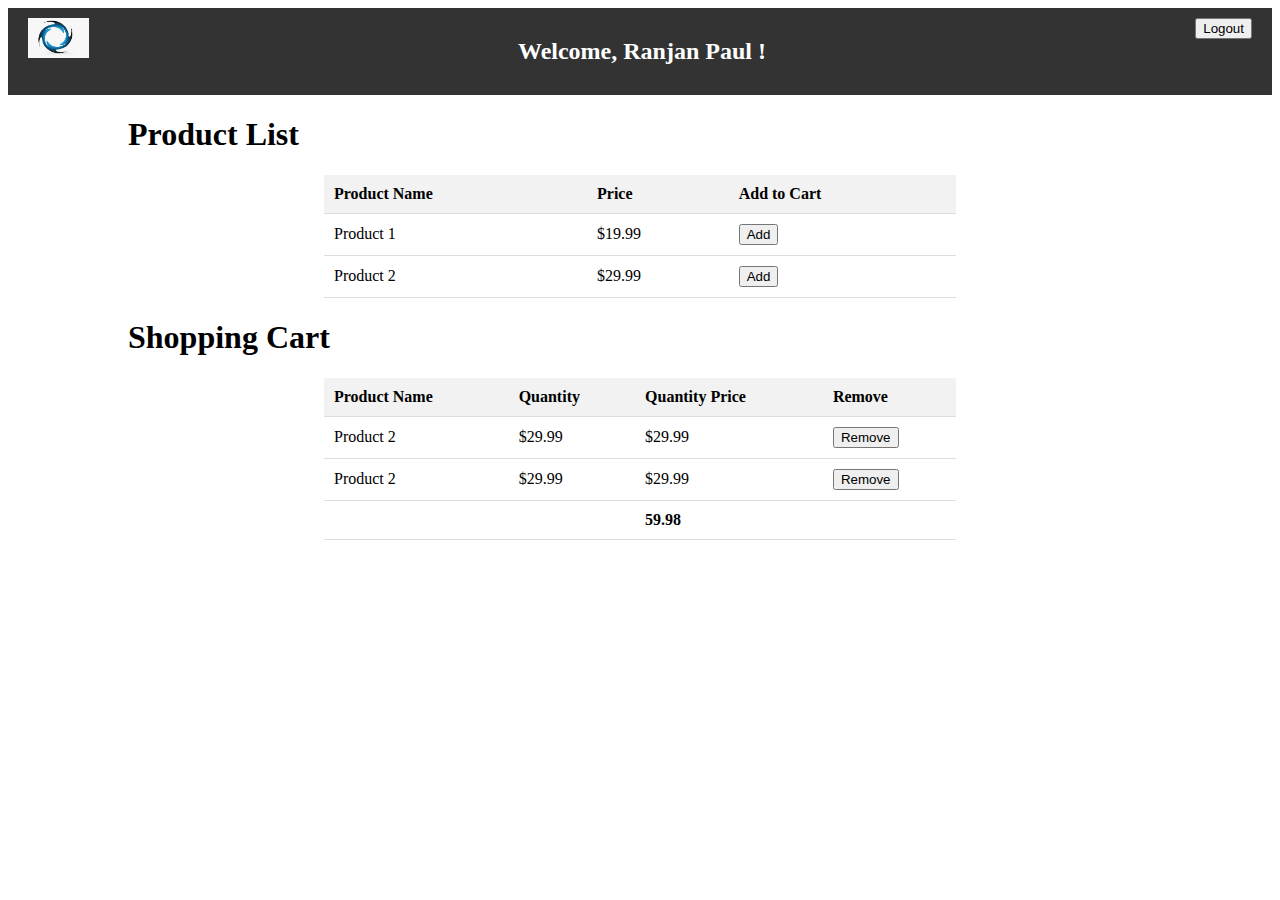
<file: assignment3/index.html>
<!DOCTYPE html>
<html lang="en">
<head>
    <meta charset="UTF-8">
    <meta name="viewport" content="width=device-width, initial-scale=1.0">
    <title>Online Shopping</title>
    <link href="./assets/page.css" rel="stylesheet">

</head>
<body>
    <header>
        <div class="logo">
            <img src="./assets/logo.png" alt="Logo">
        </div>
        <div class="welcome">
            <h2>Welcome, Ranjan Paul !</h2>
        </div>
        <div class="logout">
            <button>Logout</button>
        </div>
    </header>

    <div class="productHeader">
        <h1>Product List</h1>

    </div>
    <table>
        <thead>
            <tr>
                <th>Product Name</th>
                <th>Price</th>
                <th>Add to Cart</th>
            </tr>
        </thead>
        <tbody>
            <tr>
                <td>Product 1</td>
                <td>$19.99</td>
                <td><button>Add</button></td>
            </tr>
            <tr>
                <td>Product 2</td>
                <td>$29.99</td>
                <td><button>Add</button></td>
            </tr>
            <!-- Add more products as needed -->
        </tbody>
    </table>
<div class="shoppingCartList">
    <h1>Shopping Cart</h1>

</div>
    <table>
        <thead>
            <tr>
                <th>Product Name</th>
                <th>Quantity </th>
                <th>Quantity Price</th>
                <th>Remove</th>
            </tr>
            <tr>
                <td>Product 2</td>
                <td>$29.99</td>
                <td>$29.99</td>
                <td><button>Remove</button></td>
            </tr>
            <tr>
                <td>Product 2</td>
                <td>$29.99</td>
                <td>$29.99</td>

                <td><button >Remove</button></td>
            </tr>
        </thead>
        <tfoot>
            <tr class="total-cost">
                <td colspan="2"></td>
                <td id="total-cost">59.98</td> <!-- Total cost will be displayed here -->
                <td></td>
            </tr>
        </tfoot>
        <tbody>
        </tbody>
    </table>
</body>
</html>
</file>
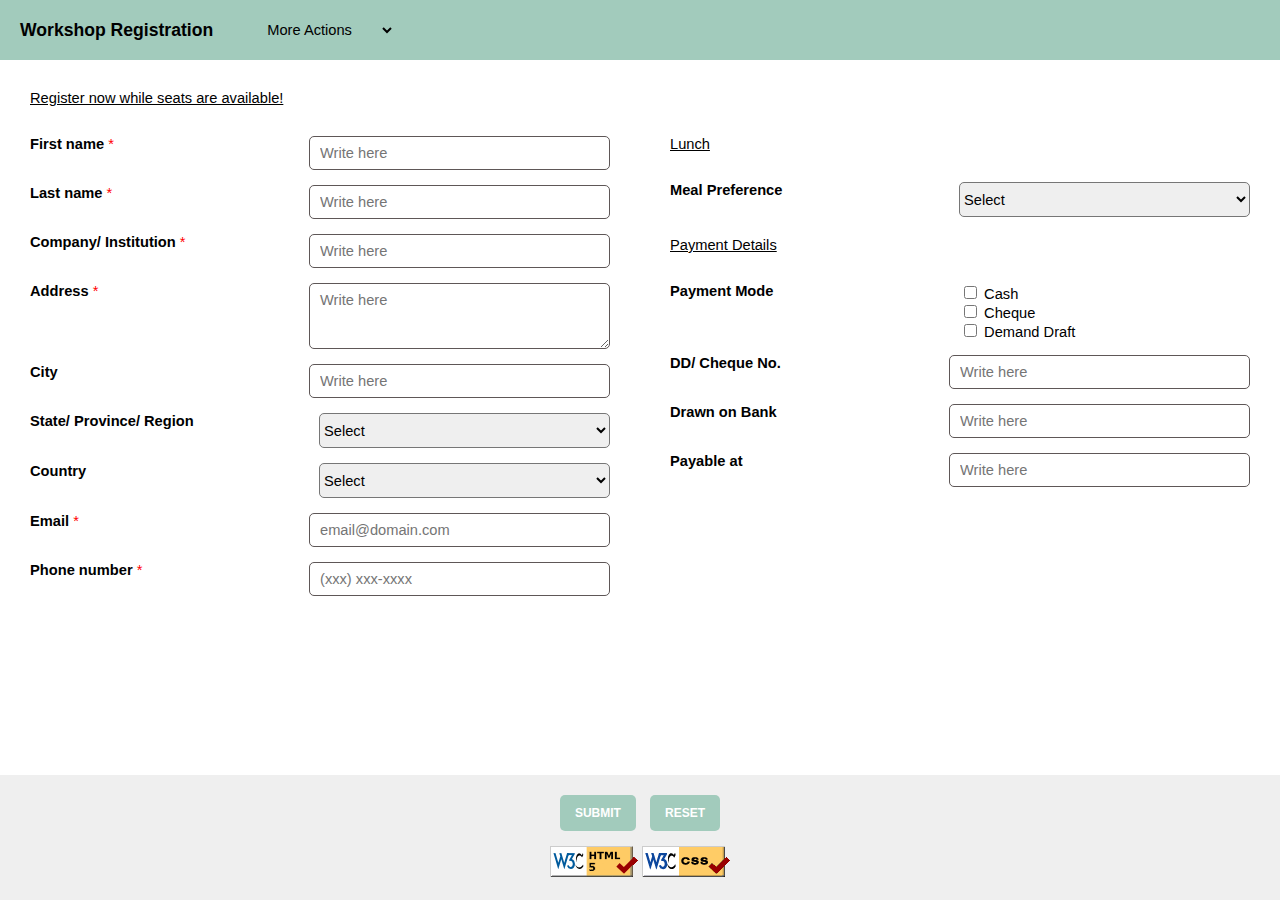
<file: assignment4/Workshop Registration.html>
<!DOCTYPE html>
<!-- saved from url=(0039)https://kafi-rashid.github.io/wap/lab4/ -->
<html lang="en"><head><meta http-equiv="Content-Type" content="text/html; charset=UTF-8">
        
        <meta name="description" content="This is the form designed in Lab 4">
        <meta name="keywords" content="HTML, CSS, WAP">
        <meta name="viewport" content="width=device-width, initial-scale=1.0">
        <link href="./Workshop Registration_files/styles.css" type="text/css" rel="stylesheet">
        <title>Workshop Registration</title>
    </head>
    <body>
        
        <div id="header">
            <p>Workshop Registration</p>
            <select>
                <option>More Actions</option>
                <option>Log In</option>
                <option>Go to Homepage</option>
            </select>
        </div>

        <div id="content">
            <div>
                <p class="underline mb-5">Register now while seats are available!</p>

                <form id="registration">
                    <div class="form">
                        <div class="form-column">
                            <div class="form-group mb-3">
                                <label>First name <span>*</span></label>
                                <input type="text" required="" placeholder="Write here">
                            </div>
                            <div class="form-group mb-3">
                                <label>Last name <span>*</span></label>
                                <input type="text" required="" placeholder="Write here">
                            </div>
                            <div class="form-group mb-3">
                                <label>Company/ Institution <span>*</span></label>
                                <input type="text" required="" placeholder="Write here">
                            </div>
                            <div class="form-group mb-3">
                                <label>Address <span>*</span></label>
                                <textarea rows="3" required="" placeholder="Write here"></textarea>
                            </div>
                            <div class="form-group mb-3">
                                <label>City</label>
                                <input type="text" placeholder="Write here">
                            </div>
                            <div class="form-group mb-3">
                                <label>State/ Province/ Region</label>
                                <select>
                                    <option>Select</option>
                                    <option>New York</option>
                                    <option>California</option>
                                    <option>Virginia</option>
                                    <option>Iowa</option>
                                </select>
                            </div>
                            <div class="form-group mb-3">
                                <label>Country</label>
                                <select>
                                    <option>Select</option>
                                    <option>Bangladesh</option>
                                    <option>India</option>
                                    <option>Ethiopia</option>
                                    <option>USA</option>
                                </select>
                            </div>
                            <div class="form-group mb-3">
                                <label>Email <span>*</span></label>
                                <input type="email" required="" placeholder="email@domain.com">
                            </div>
                            <div class="form-group mb-3">
                                <label>Phone number <span>*</span></label>
                                <input type="text" required="" pattern="^\(\d{3}\) \d{3}-\d{4}$" placeholder="(xxx) xxx-xxxx">
                            </div>
                        </div>
    
                        <div class="form-column">
                            <p class="underline mb-5">Lunch</p>
    
                            <div class="form-group mb-4">
                                <label>Meal Preference</label>
                                <select>
                                    <option>Select</option>
                                    <option>Vegetarian</option>
                                    <option>Non-vegetarian</option>
                                </select>
                            </div>
    
                            <p class="underline mb-5">Payment Details</p>
    
                            <div class="form-group mb-3">
                                <label>Payment Mode</label>
                                <div class="flex-column">
                                    <div><input type="checkbox" id="cash"> <label for="cash">Cash</label></div>
                                    <div><input type="checkbox" id="cheque"> <label for="cheque">Cheque</label></div>
                                    <div><input type="checkbox" id="demand"> <label for="demand">Demand Draft</label></div>
                                </div>
                            </div>
    
                            <div class="form-group mb-3">
                                <label>DD/ Cheque No.</label>
                                <input type="text" placeholder="Write here">
                            </div>
    
                            <div class="form-group mb-3">
                                <label>Drawn on Bank</label>
                                <input type="text" placeholder="Write here">
                            </div>
    
                            <div class="form-group mb-3">
                                <label>Payable at</label>
                                <input type="text" placeholder="Write here">
                            </div>
                        </div>
                    </div>                   
                </form>
            </div>
        </div>

        <div id="footer">
            <div class="action-container mb-3">
                <input form="registration" type="submit" value="Submit" class="mr-2">
                <input form="registration" type="reset" value="Reset">
            </div>
            <div class="validator">
                <a href="https://validator.w3.org/nu/?doc=https://kafi-rashid.github.io/wap/lab4/index.html">
                    <img src="./Workshop Registration_files/w3c-html.png" alt="HTML Validator">
                </a>
                <a href="https://jigsaw.w3.org/css-validator/validator?uri=https://kafi-rashid.github.io/wap/lab4/assets/css/styles.css">
                    <img src="./Workshop Registration_files/vcss" alt="CSS Validator">
                </a>
            </div>
        </div>

    
<div id="trend_notification_app" class="trend_notification_app_outer"><div id="trend_notification"><div id="trend_notification_con" class="clearfix"></div></div></div><div id="UMS_TOOLTIP" style="position: absolute; cursor: pointer; z-index: 2147483647; background: transparent; top: -100000px; left: -100000px;"></div></body><umsdataelement id="UMSSendDataEventElement"></umsdataelement><div id="tmtoolbar_manual_rating_injected" style="display: none;">init</div></html>
</file>
<file: assignment3/assets/page.css>
/* Styling for the header */
        header {
            background-color: #333;
            color: #fff;
            display: flex;
            justify-content: space-between;
            padding: 10px 20px;
        }

        header img {
            height: 40px;
        }

        /* Styling for the welcome message */
        .welcome {
            text-align: center;
        }

        /* Styling for the logout button */
        .logout {
            text-align: right;
        }

        /* Styling for tables */
        table {
            width: 50%;
            margin: 20px auto;
            border-collapse: collapse;
        }

        th, td {
            padding: 10px;
            text-align: left;
            border-bottom: 1px solid #ddd;
        }

        th {
            background-color: #f2f2f2;
        }
.productHeader{
    margin-left: 120px;
}

.shoppingCartList{
    margin-left: 120px;
}

.total-cost {
    text-align: right;
    font-weight: bold;
}
</file>
<file: assignment4/Workshop Registration_files/styles.css>
* {
    box-sizing: border-box;
    font-family: Arial, Helvetica, sans-serif;
    font-weight: 300;
    font-size: 11pt;
}

html,
body,
p,
span,
strong {
    padding: 0;
    margin: 0;
}

a {
    text-decoration: none;
}

body {
    display: flex;
    flex-direction: column;
    min-height: 100vh;
}

.m-0 {
    margin: 0;
}

.p-0 {
    padding: 0;
}

.mt-1 {
    margin-top: 5px;
}

.mt-2 {
    margin-top: 10px;
}

.mt-3 {
    margin-top: 15px;
}

.mt-4 {
    margin-top: 20px;
}

.mt-5 {
    margin-top: 30px;
}

.mb-1 {
    margin-bottom: 5px;
}

.mb-2 {
    margin-bottom: 10px;
}

.mb-3 {
    margin-bottom: 15px;
}

.mb-4 {
    margin-bottom: 20px;
}

.mb-5 {
    margin-bottom: 30px;
}

.mr-1 {
    margin-right: 5px;
}

.mr-2 {
    margin-right: 10px;
}

.mr-3 {
    margin-right: 15px;
}

.mr-4 {
    margin-right: 20px;
}

.width-100 {
    width: 100px;
}

.text-center {
    text-align: center;
}

.text-right {
    text-align: right;
}

.font-weight-bold {
    font-weight: bold;
}

.border {
    border: thin solid gray;
}

#header {
    background-color: #a2cbbc;
    height: 60px;
    padding: 0 20px;
    display: flex;
    align-items: center;
}

#header img {
    height: 60%;
}

input,
textarea {
    border: thin solid #5e5757;
    outline: none;
    padding: 8px 10px;
    cursor: pointer;
}

input[type="submit"],
input[type="reset"] {
    border-radius: 5px;
    background-color: #a2cbbc;
    color: #fff;
    text-transform: uppercase;
    font-size: 12px;
    border: none;
    padding: 11px 15px;
    font-weight: bold;
}

input,
textarea,
select {
    border-radius: 5px;
}

select {
    height: 35px;
}

.underline {
    text-decoration: underline;
}

#content {
    flex-grow: 1;
    padding: 30px;
}

.form {
    display: flex;
}

.form-column {
    flex: 1;
}

.form .form-column:first-of-type {
    margin-right: 30px;
}

.form .form-column:last-of-type {
    margin-left: 30px;
}

.form-group {
    display: flex;
    flex-direction: row;
}

.form-group > label {
    font-weight: bold;
}

.form-group > label span {
    color: red;
}

.form-group * {
    flex: 1;
}

.flex-column {
    display: flex !important;
    flex-direction: column !important;
}

#header select {
    background-color: transparent;
    border: none;
    margin-left: 50px;
}

#header p {
    font-size: 1.2em;
    font-weight: bold;
}

#footer {
    padding: 20px;
    background-color: #efefef;
    display: flex;
    flex-direction: column;
    align-items: center;
    justify-content: center;
}
</file>
